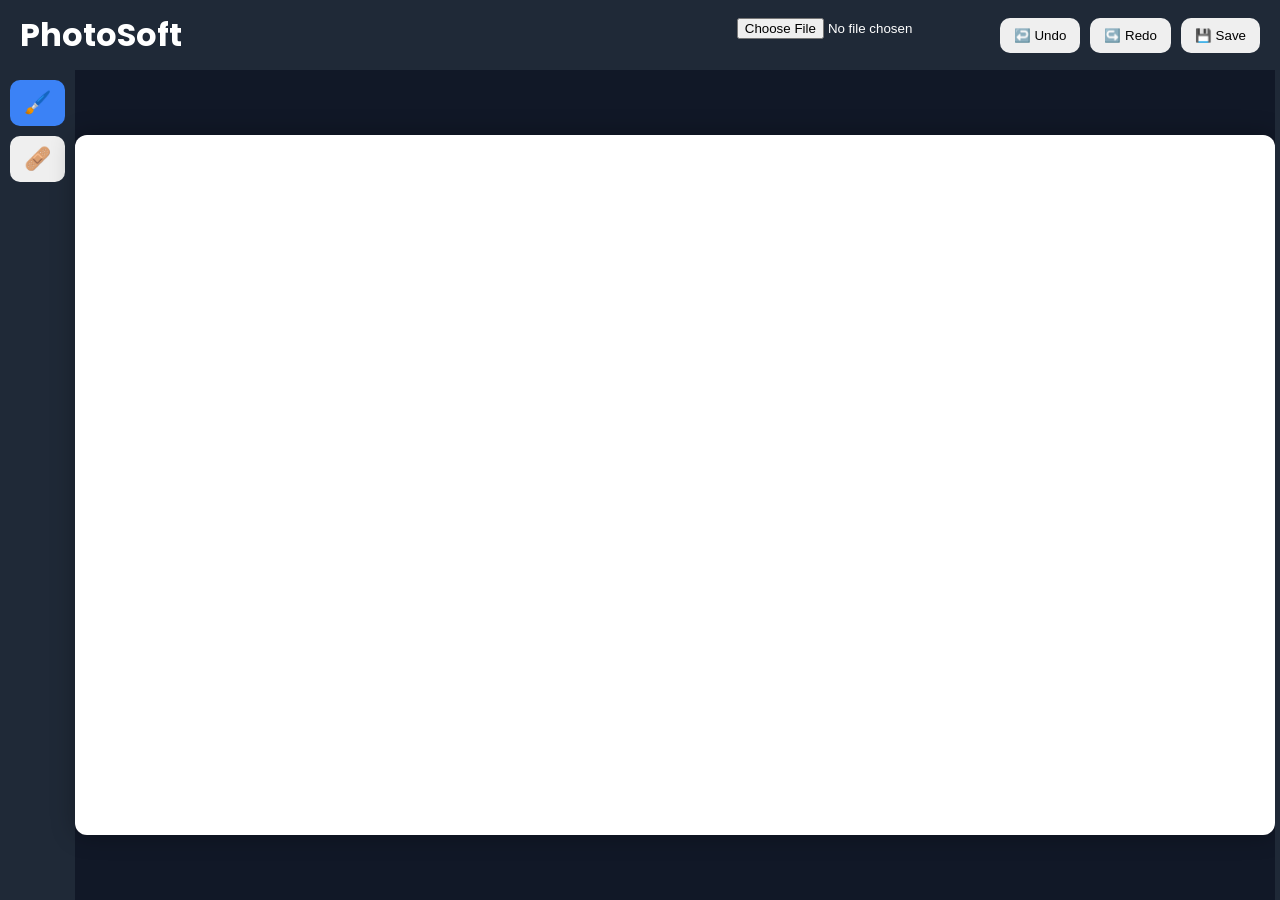
<file: index.html>
<!DOCTYPE html>
<html>
<head>
<title>PhotoSoft</title>

<link href="https://fonts.googleapis.com/css2?family=Poppins:wght@300;400;500;600&display=swap" rel="stylesheet">
<link rel="stylesheet" href="style.css">
</head>

<body>

<header>

<h1>PhotoSoft</h1>

<div class="top-actions">

<input type="file" id="openImage">

<button id="undoBtn">↩️ Undo</button>

<button id="redoBtn">↪️ Redo</button>

<button id="saveBtn">💾 Save</button>

</div>

</header>

<div class="workspace">

<div class="toolbar">

<button data-tool="brush" class="active">🖌️</button>

<button data-tool="eraser">🩹</button>

</div>

<div class="canvas-area">

<canvas
id="canvas"
width="1200"
height="700">
</canvas>

</div>

<div class="properties">

<h3>Properties</h3>

<label>Color</label>

<input
type="color"
id="colorPicker"
value="#000000">

<label>Brush Size</label>

<input
type="range"
id="brushSize"
min="1"
max="100"
value="10">

</div>

</div>

<script src="app.js"></script>

</body>
</html>
</file>
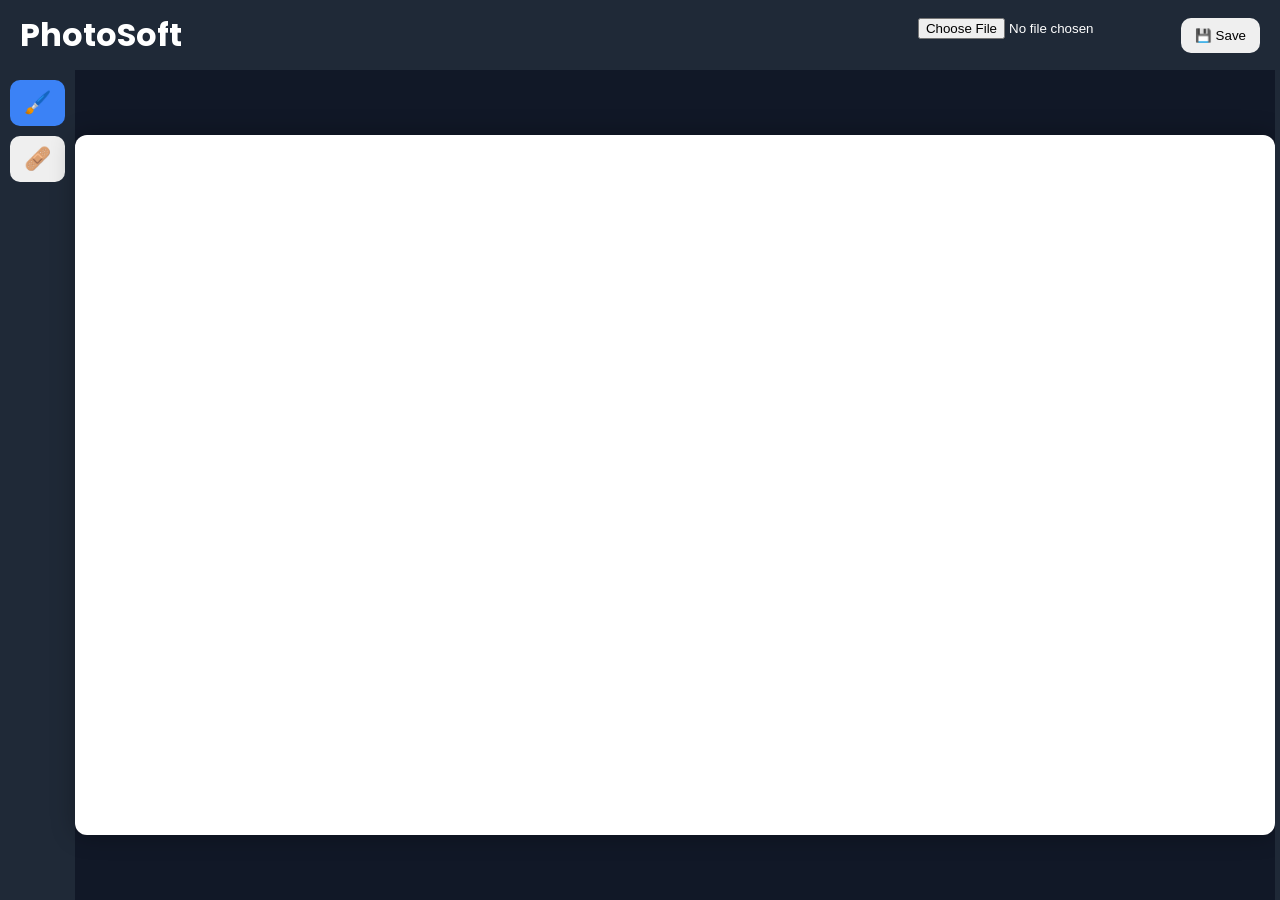
<file: v0.2 Alpha/index.html>
<!DOCTYPE html>
<html>
<head>
<title>PhotoSoft</title>

<link href="https://fonts.googleapis.com/css2?family=Poppins:wght@300;400;500;600&display=swap" rel="stylesheet">
<link rel="stylesheet" href="style.css">
</head>

<body>

<header>

<h1>PhotoSoft</h1>

<div class="top-actions">

<input type="file" id="openImage">

<button id="saveBtn">💾 Save</button>

</div>

</header>

<div class="workspace">

<div class="toolbar">

<button data-tool="brush" class="active">🖌️</button>

<button data-tool="eraser">🩹</button>

</div>

<div class="canvas-area">

<canvas
id="canvas"
width="1200"
height="700">
</canvas>

</div>

<div class="properties">

<h3>Properties</h3>

<label>Color</label>

<input
type="color"
id="colorPicker"
value="#000000">

<label>Brush Size</label>

<input
type="range"
id="brushSize"
min="1"
max="100"
value="10">

</div>

</div>

<script src="app.js"></script>

</body>
</html>
</file>
<file: style.css>
*{
    margin:0;
    padding:0;
    box-sizing:border-box;
}

body{
    font-family:Poppins,sans-serif;
    background:#111827;
    color:white;
    height:100vh;
    overflow:hidden;
}

header{
    height:70px;
    background:#1f2937;

    display:flex;
    justify-content:space-between;
    align-items:center;

    padding:0 20px;
}

.top-actions{
    display:flex;
    gap:10px;
}

button{
    border:none;
    padding:10px 14px;

    border-radius:10px;

    cursor:pointer;
}

.workspace{
    display:flex;
    height:calc(100vh - 70px);
}

.toolbar{
    width:90px;

    background:#1f2937;

    display:flex;
    flex-direction:column;

    gap:10px;

    padding:10px;
}

.toolbar button{
    font-size:22px;
}

.toolbar button.active{
    background:#3b82f6;
    color:white;
}

.properties{
    width:250px;

    background:#1f2937;

    padding:20px;

    display:flex;
    flex-direction:column;

    gap:10px;
}

.canvas-area{
    flex:1;

    display:flex;
    justify-content:center;
    align-items:center;
}

canvas{
    background:white;

    border-radius:12px;

    box-shadow:
    0 0 25px rgba(0,0,0,.3);
}
</file>
<file: v0.2 Alpha/style.css>
*{
    margin:0;
    padding:0;
    box-sizing:border-box;
}

body{
    font-family:Poppins,sans-serif;
    background:#111827;
    color:white;
    height:100vh;
    overflow:hidden;
}

header{
    height:70px;
    background:#1f2937;

    display:flex;
    justify-content:space-between;
    align-items:center;

    padding:0 20px;
}

.top-actions{
    display:flex;
    gap:10px;
}

button{
    border:none;
    padding:10px 14px;

    border-radius:10px;

    cursor:pointer;
}

.workspace{
    display:flex;
    height:calc(100vh - 70px);
}

.toolbar{
    width:90px;

    background:#1f2937;

    display:flex;
    flex-direction:column;

    gap:10px;

    padding:10px;
}

.toolbar button{
    font-size:22px;
}

.toolbar button.active{
    background:#3b82f6;
    color:white;
}

.properties{
    width:250px;

    background:#1f2937;

    padding:20px;

    display:flex;
    flex-direction:column;

    gap:10px;
}

.canvas-area{
    flex:1;

    display:flex;
    justify-content:center;
    align-items:center;
}

canvas{
    background:white;

    border-radius:12px;

    box-shadow:
    0 0 25px rgba(0,0,0,.3);
}
</file>
